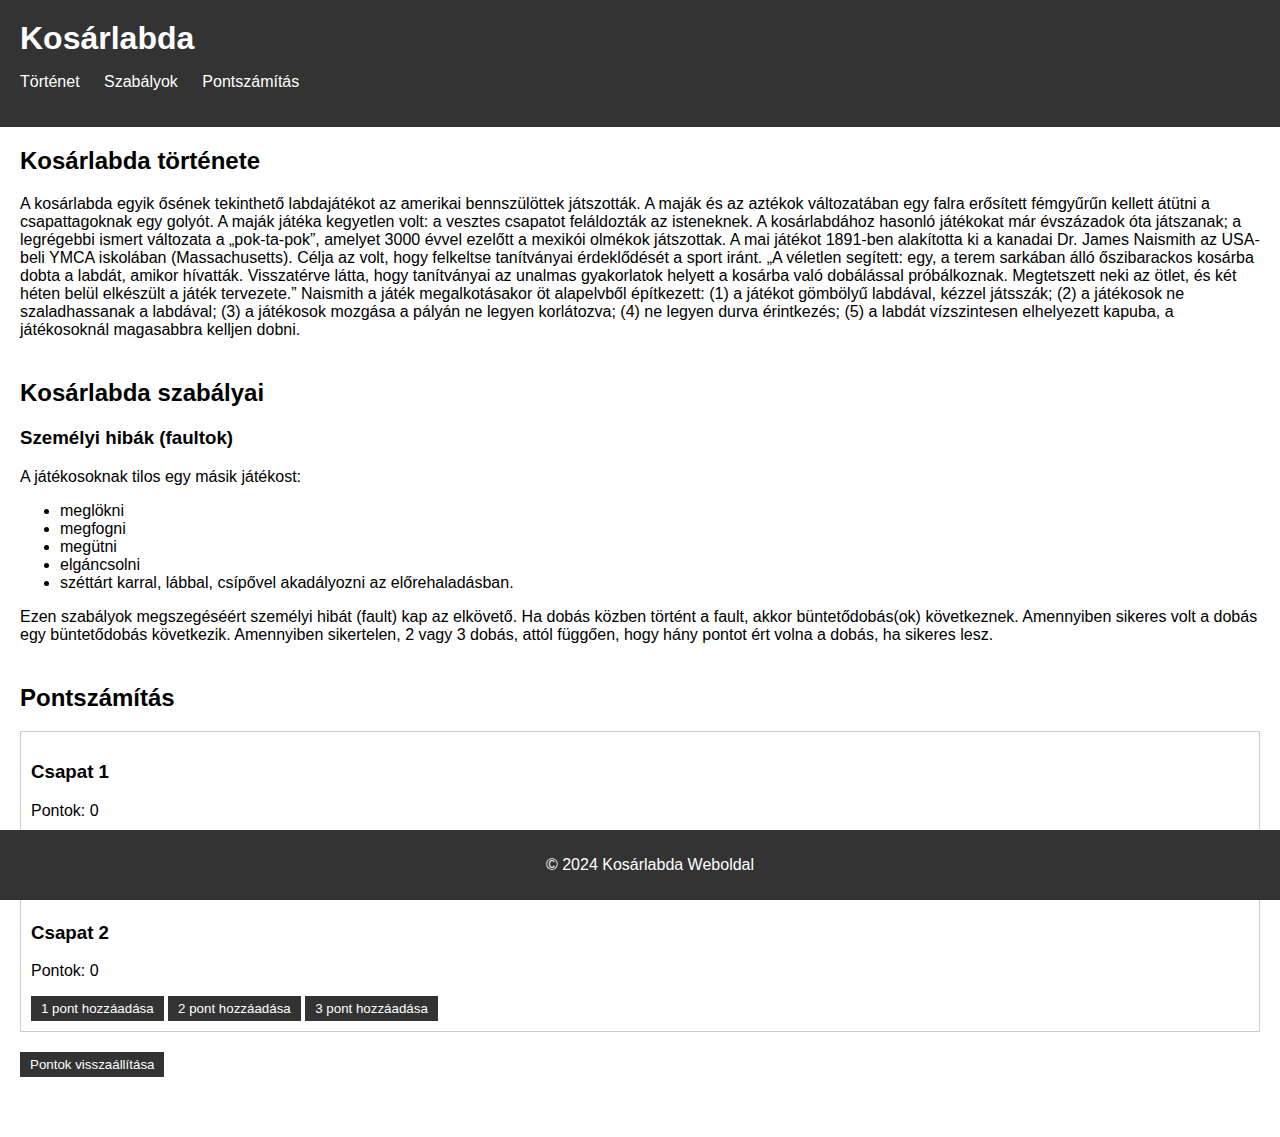
<file: index.html>
<!DOCTYPE html>
<html lang="hu">
<head>
  <meta charset="UTF-8">
  <meta name="viewport" content="width=device-width, initial-scale=1.0">
  <title>Kosárlabda Weboldal</title>
  <link rel="stylesheet" href="style.css">
</head>
<body>

<header>
  <h1>Kosárlabda</h1>
  <nav>
    <ul>
      <li><a href="#tortenet">Történet</a></li>
      <li><a href="#szabalyok">Szabályok</a></li>
      <li><a href="#pontszamitas">Pontszámítás</a></li>
    </ul>
  </nav>
</header>

<main>
  <section id="tortenet">
    <h2>Kosárlabda története</h2>
    <p>A kosárlabda egyik ősének tekinthető labdajátékot az amerikai bennszülöttek játszották. A maják és az aztékok változatában egy falra erősített fémgyűrűn kellett átütni a csapattagoknak egy golyót. A maják játéka kegyetlen volt: a vesztes csapatot feláldozták az isteneknek. A kosárlabdához hasonló játékokat már évszázadok óta játszanak; a legrégebbi ismert változata a „pok-ta-pok”, amelyet 3000 évvel ezelőtt a mexikói olmékok játszottak. A mai játékot 1891-ben alakította ki a kanadai Dr. James Naismith az USA-beli YMCA iskolában (Massachusetts). Célja az volt, hogy felkeltse tanítványai érdeklődését a sport iránt. „A véletlen segített: egy, a terem sarkában álló őszibarackos kosárba dobta a labdát, amikor hívatták. Visszatérve látta, hogy tanítványai az unalmas gyakorlatok helyett a kosárba való dobálással próbálkoznak. Megtetszett neki az ötlet, és két héten belül elkészült a játék tervezete.”

      Naismith a játék megalkotásakor öt alapelvből építkezett: (1) a játékot gömbölyű labdával, kézzel játsszák; (2) a játékosok ne szaladhassanak a labdával; (3) a játékosok mozgása a pályán ne legyen korlátozva; (4) ne legyen durva érintkezés; (5) a labdát vízszintesen elhelyezett kapuba, a játékosoknál magasabbra kelljen dobni.</p>
  </section>

  <section id="szabalyok">
    <h2>Kosárlabda szabályai</h2>
    <h3>Személyi hibák (faultok)</h3>
    <p>A játékosoknak tilos egy másik játékost:</p>
    <ul>
      <li>meglökni</li>
      <li>megfogni</li>
      <li>megütni</li>
      <li>elgáncsolni</li>
      <li>széttárt karral, lábbal, csípővel akadályozni az előrehaladásban.</li>
    </ul>
    <p>Ezen szabályok megszegéséért személyi hibát (fault) kap az elkövető. Ha dobás közben történt a fault, akkor büntetődobás(ok) következnek. Amennyiben sikeres volt a dobás egy büntetődobás következik. Amennyiben sikertelen, 2 vagy 3 dobás, attól függően, hogy hány pontot ért volna a dobás, ha sikeres lesz.</p>
  </section>

  <section id="pontszamitas">
    <h2>Pontszámítás</h2>
    <div class="pontszam">
        <h3>Csapat 1</h3>
        <p>Pontok: <span id="csapat1Pont">0</span></p>
        <button onclick="adPont('csapat1', 1)">1 pont hozzáadása</button>
        <button onclick="adPont('csapat1', 2)">2 pont hozzáadása</button>
        <button onclick="adPont('csapat1', 3)">3 pont hozzáadása</button>
      </div>
      
      <div class="pontszam">
        <h3>Csapat 2</h3>
        <p>Pontok: <span id="csapat2Pont">0</span></p>
        <button onclick="adPont('csapat2', 1)">1 pont hozzáadása</button>
        <button onclick="adPont('csapat2', 2)">2 pont hozzáadása</button>
        <button onclick="adPont('csapat2', 3)">3 pont hozzáadása</button>
      </div>
      
      <button onclick="resetPontok()">Pontok visszaállítása</button>
  </section>
</main>

<footer>
  <p>&copy; 2024 Kosárlabda Weboldal</p>
</footer>

<script src="script.js"></script>
</body>
</html>
</file>
<file: style.css>
body {
    font-family: Arial, sans-serif;
    margin: 0;
    padding: 0;
  }
  
  header {
    background-color: #333;
    color: #fff;
    padding: 20px;
  }
  
  header h1 {
    margin: 0;
  }
  
  nav ul {
    list-style-type: none;
    padding: 0;
  }
  
  nav ul li {
    display: inline;
    margin-right: 20px;
  }
  
  nav a {
    color: #fff;
    text-decoration: none;
  }
  
  main {
    padding: 20px;
  }
  
  section {
    margin-bottom: 40px;
  }
  
  section h2 {
    margin-top: 0;
  }
  
  .pontszam {
    border: 1px solid #ccc;
    padding: 10px;
    margin-bottom: 20px;
  }
  
  button {
    padding: 5px 10px;
    background-color: #333;
    color: #fff;
    border: none;
    cursor: pointer;
  }
  
  footer {
    background-color: #333;
    color: #fff;
    text-align: center;
    padding: 10px;
    position: fixed;
    bottom: 0;
    width: 100%;
  }
</file>
